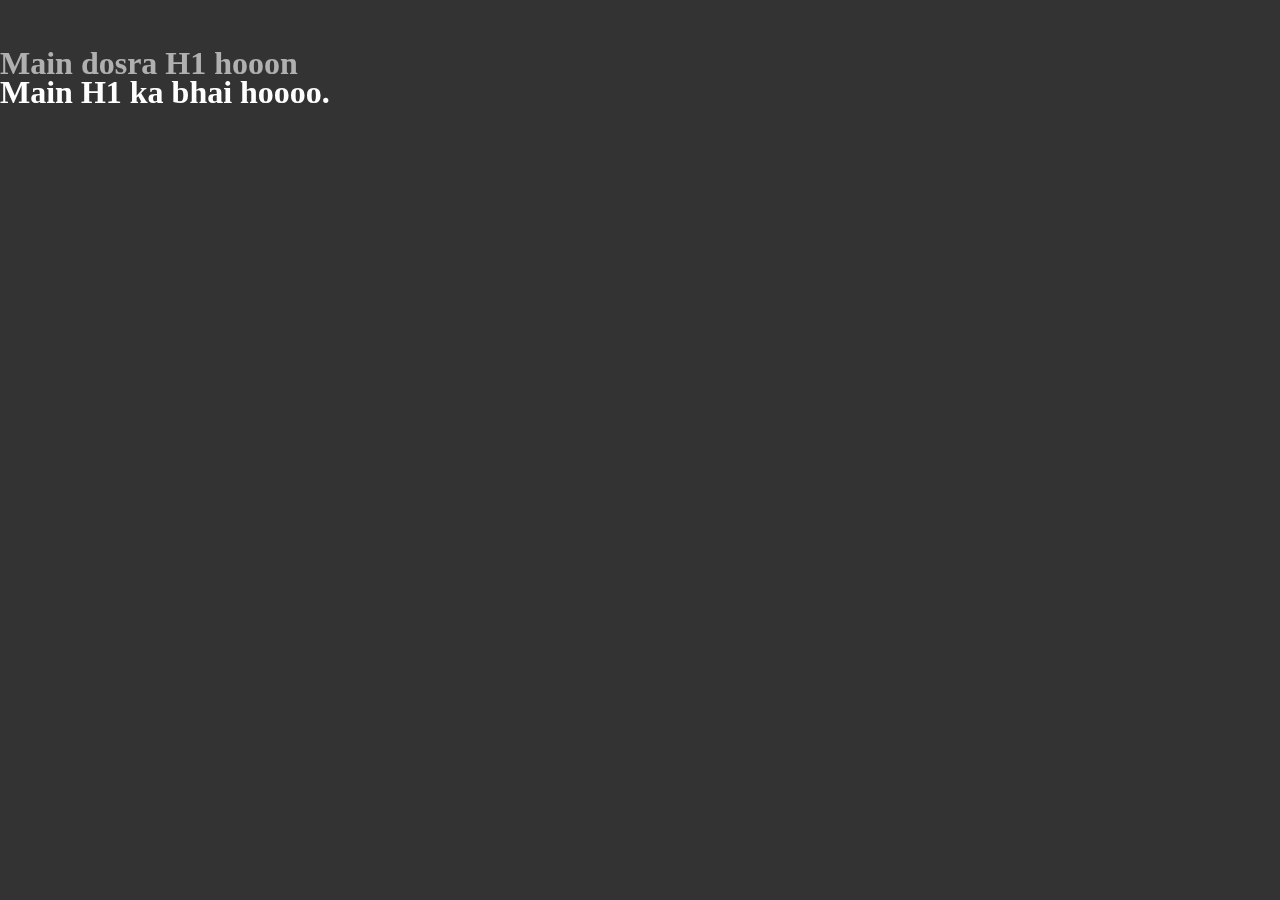
<file: part 1/index.html>
<!DOCTYPE html>
<html lang="en">
<head>
    <meta charset="UTF-8">
    <meta name="viewport" content="width=device-width, initial-scale=1.0">
    <title>Document</title>
    <link rel="stylesheet" href="style.css">
</head>
<body>
    <!-- <div class="box1"></div>
    <div class="box2"></div> -->


    <h1>Main H1 hooon</h1>
    <h1>Main dosra H1 hooon</h1>
    <h1>Main H1 ka bhai hoooo.</h1>
</body>
<script src="https://cdnjs.cloudflare.com/ajax/libs/gsap/3.12.5/gsap.min.js"></script>
<script src="script.js"></script>
</html>
</file>
<file: part 1/style.css>
*{
    padding: 0;
    margin: 0;
    box-sizing: border-box;
}
html,body{
    width: 100%;
    height: 100%;
}
body{
    background-color: #333;
    color: #fff
}
.box1{
    height: 200px;
    width: 200px;
    border-radius: 20px;
    background-color: brown;
    margin: 20px 0px;
}
.box2{
    height: 200px;
    width: 200px;
    border-radius: 20px;
    background-color: rgb(165, 42, 134);
}
</file>
